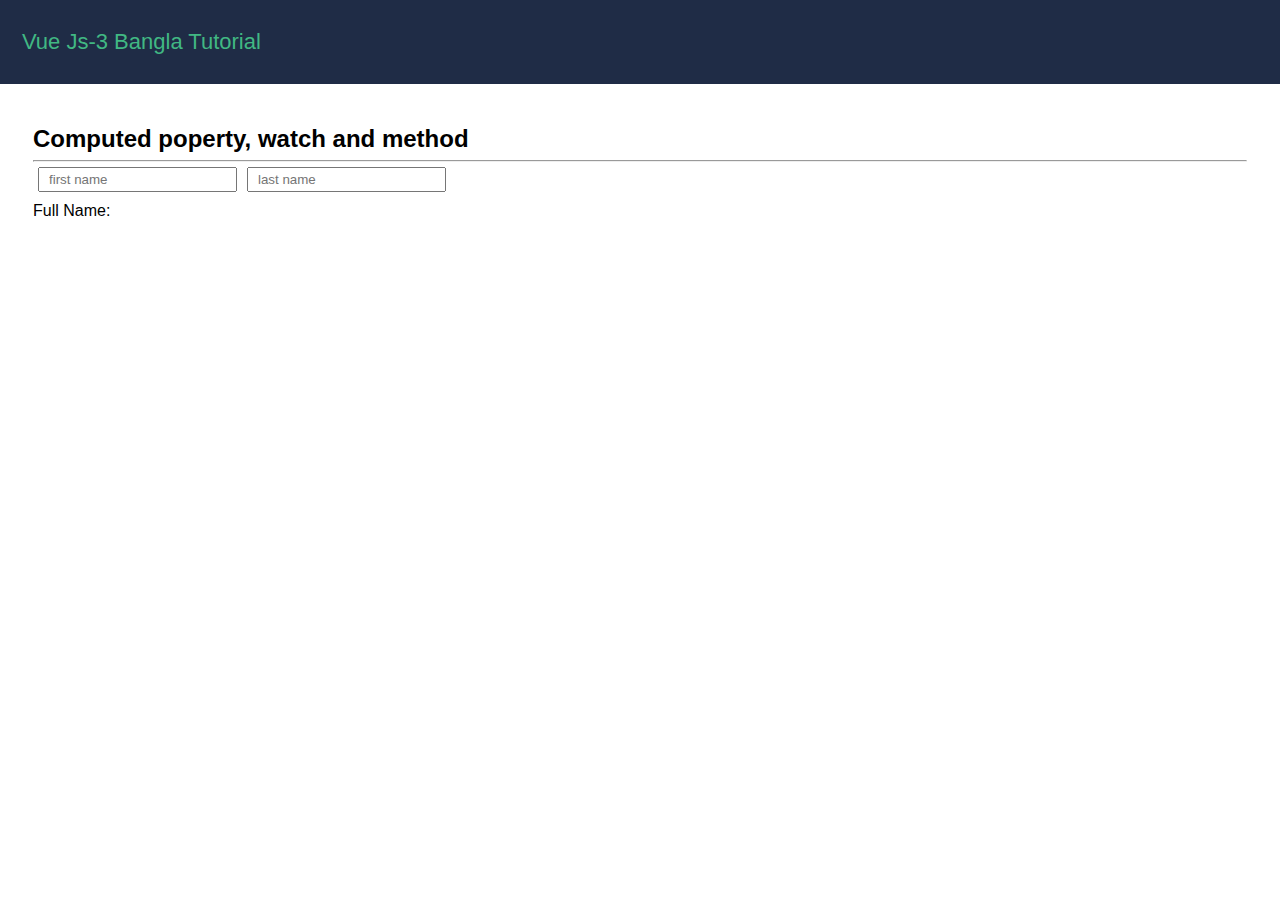
<file: 11-20/part17/index.html>
<!DOCTYPE html>
<html lang="en">
<head>
    <meta charset="UTF-8">
    <meta name="viewport" content="width=device-width, initial-scale=1.0">
    <title>Vue js-3 Bangla Tutorial</title>
    <link rel="stylesheet" href="style.css" />
    <script src="vue.global.js"></script>
</head>
<body>
    <header>Vue Js-3 Bangla Tutorial </header>

    <div id="app">
      <h2>Computed poperty, watch and method</h2><hr>

      <input type="text" placeholder="first name"
      v-model="firstName">
      <input type="text" placeholder="last name"
      v-model="lastName">
     <br>
    <p>Full Name: {{fullName}}</p>
     
    </div>

    <script src="app.js"></script>
</body>
</html>
</file>
<file: 11-20/part17/style.css>
* {
    margin: 0;
    padding: 0;
    box-sizing: border-box;
  }
  
  body {
    font-family: sans-serif;
    line-height: 1.8;
  }
  
  header {
    background-color: #1f2c46;
    color: #41b883;
    font-size: 22px;
    padding: 22px;
  }
  
  header h2 {
    text-align: center;
  }
  
  #app {
    padding: 33px;
  }
  
  button {
    padding: 5px 11px;
    margin: 5px;
  }
  
  .active {
    background-color: rgb(3, 78, 97);
    color: #fff;
    border: 1px solid rgb(3, 78, 97);
  }
  
  .bold {
    font-weight: bold;
  }
  
  .card {
    width: 100px;
    height: 100px;
    border: 1px solid gray;
  }
  
  input[type="text"] {
    padding: 3px 9px;
    margin: 5px;
  }
  
  .red {
    width: 100px;
    height: 50px;
    background-color: red;
  }
  
  .green {
    width: 100px;
    height: 50px;
    background-color: green;
  }
  
  .blue {
    width: 100px;
    height: 50px;
    background-color: blue;
  }
</file>
